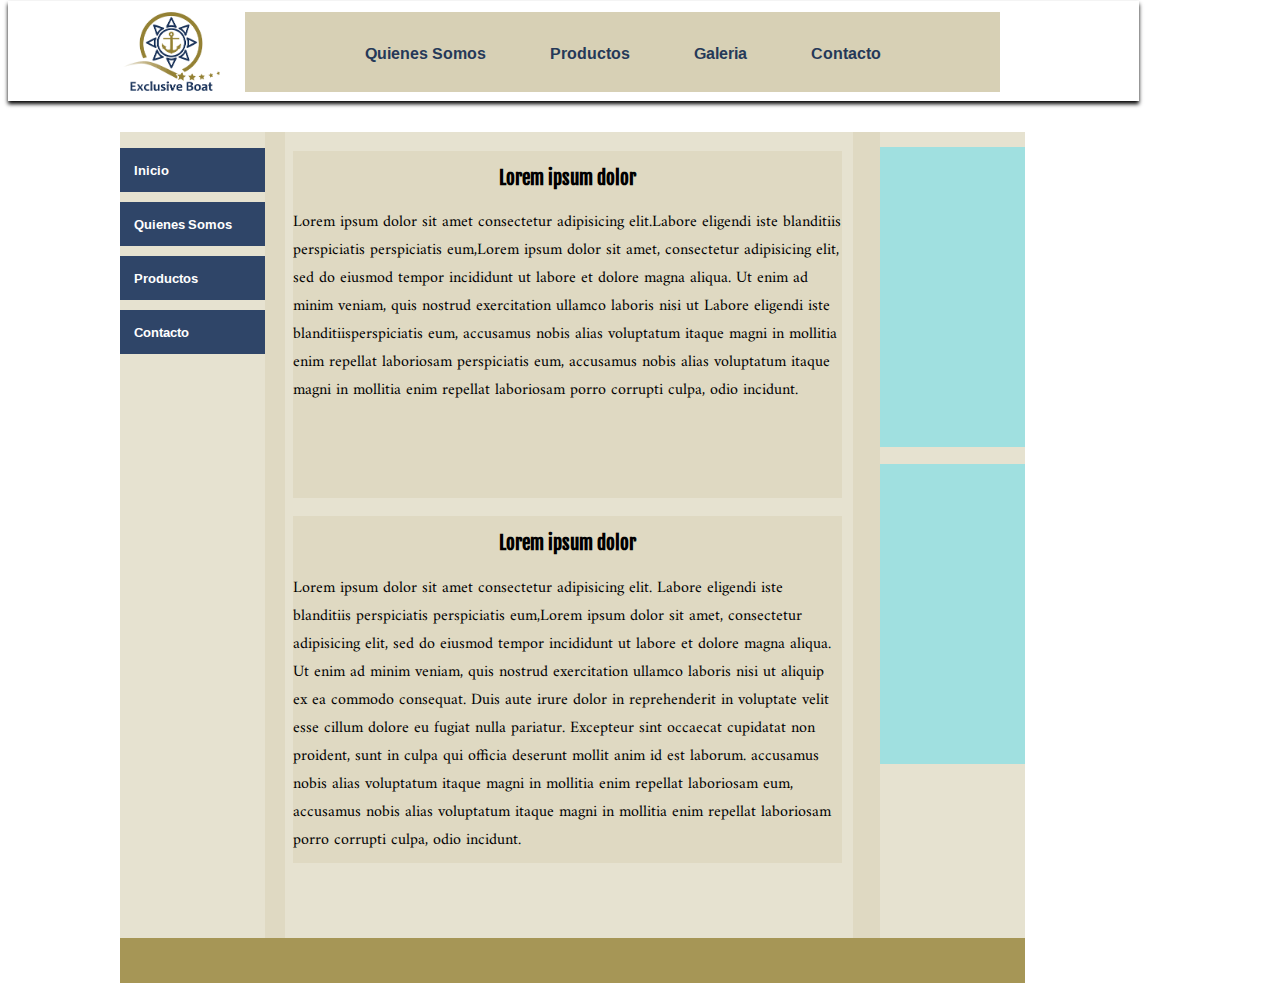
<file: index.html>
<!DOCTYPE html>
<html>
<head>
	<style>
@import url('https://fonts.googleapis.com/css2?family=Amiri&family=Fjalla+One&family=Ramabhadra&display=swap');
</style>
	<link href="https://fonts.googleapis.com/css2?family=Amiri&family=Fjalla+One&family=Ramabhadra&display=swap" rel="stylesheet">
	<link rel="stylesheet" type="text/css" href="./css/style.css">
	<title>Pagina avanzada</title>
</head>
<body>
	<div class="container">
		<div class="header"> 
	      <div class="container-nav">
	        <div class="logo"><a href="index.html"><img src="./img/logo.png"></a></div>
	        <div class="nav">
	           <ul>
		           <li><a href="">Quienes Somos</a></li>
		           <li><a href="">Productos</a></li>
		           <li><a href="galeria.html">Galeria</a></li>
		           <li><a href="">Contacto</a></li>
	          </ul>
	        </div>
	      </div>
		</div>
	    <div  class="main">
	      <div class="content">
	        <div class="sidebar">
	          <ul class="nav2">
	            <li><a href="">Inicio</a></li>
	            <li><a href="">Quienes Somos</a></li>
	            <li><a href="">Productos</a>
		            <ul class="sub-nav">
		            	<li><a href="">Barcos</a></li>
		            	<li><a href="">Accesorios</a></li>
		            	<li><a href="">Mantenimiento</a></li>
		            </ul>
		         </li>
	            <li><a href="">Contacto</a></li>
	          </ul>
	        </div>
	        <div class="section">
	          <div class="article1">
	            <div class="title1"><h3>Lorem ipsum dolor</h3></div>
	            <div class="summary1">
	              <p>Lorem ipsum dolor sit amet consectetur adipisicing elit.Labore eligendi iste blanditiis perspiciatis perspiciatis eum,Lorem ipsum dolor sit amet, consectetur adipisicing elit, sed do eiusmod
	              tempor incididunt ut labore et dolore magna aliqua. Ut enim ad minim veniam,
	              quis nostrud exercitation ullamco laboris nisi ut  Labore eligendi iste blanditiisperspiciatis eum, accusamus nobis alias voluptatum itaque magni in mollitia enim repellat laboriosam  perspiciatis eum, accusamus nobis alias voluptatum itaque magni in mollitia enim repellat laboriosam porro corrupti culpa, odio incidunt.
	              </p>
	            </div>
	          </div>
	          <div class="article2">
	            <div class="title2"><h3>Lorem ipsum dolor</h3></div>
	            <div class="summary2">
	              <p>Lorem ipsum dolor sit amet consectetur adipisicing elit. Labore eligendi iste blanditiis perspiciatis perspiciatis eum,Lorem ipsum dolor sit amet, consectetur adipisicing elit, sed do eiusmod
	              tempor incididunt ut labore et dolore magna aliqua. Ut enim ad minim veniam,
	              quis nostrud exercitation ullamco laboris nisi ut aliquip ex ea commodo
	              consequat. Duis aute irure dolor in reprehenderit in voluptate velit esse
	              cillum dolore eu fugiat nulla pariatur. Excepteur sint occaecat cupidatat non
	              proident, sunt in culpa qui officia deserunt mollit anim id est laborum. accusamus nobis alias voluptatum itaque magni in mollitia enim repellat laboriosam  eum, accusamus nobis alias voluptatum itaque magni in mollitia enim repellat laboriosam porro corrupti culpa, odio incidunt.
	              </p>
	            </div>
	          </div>
	        </div>
	        <div class="aside">
	        	<div class="anuncio1"></div>
	        	<div class="anuncio2"></div>
	        </div>
	      </div>
	      <div class="footer"></div>
	    </div>
	</div>
</body>
</html>
</file>
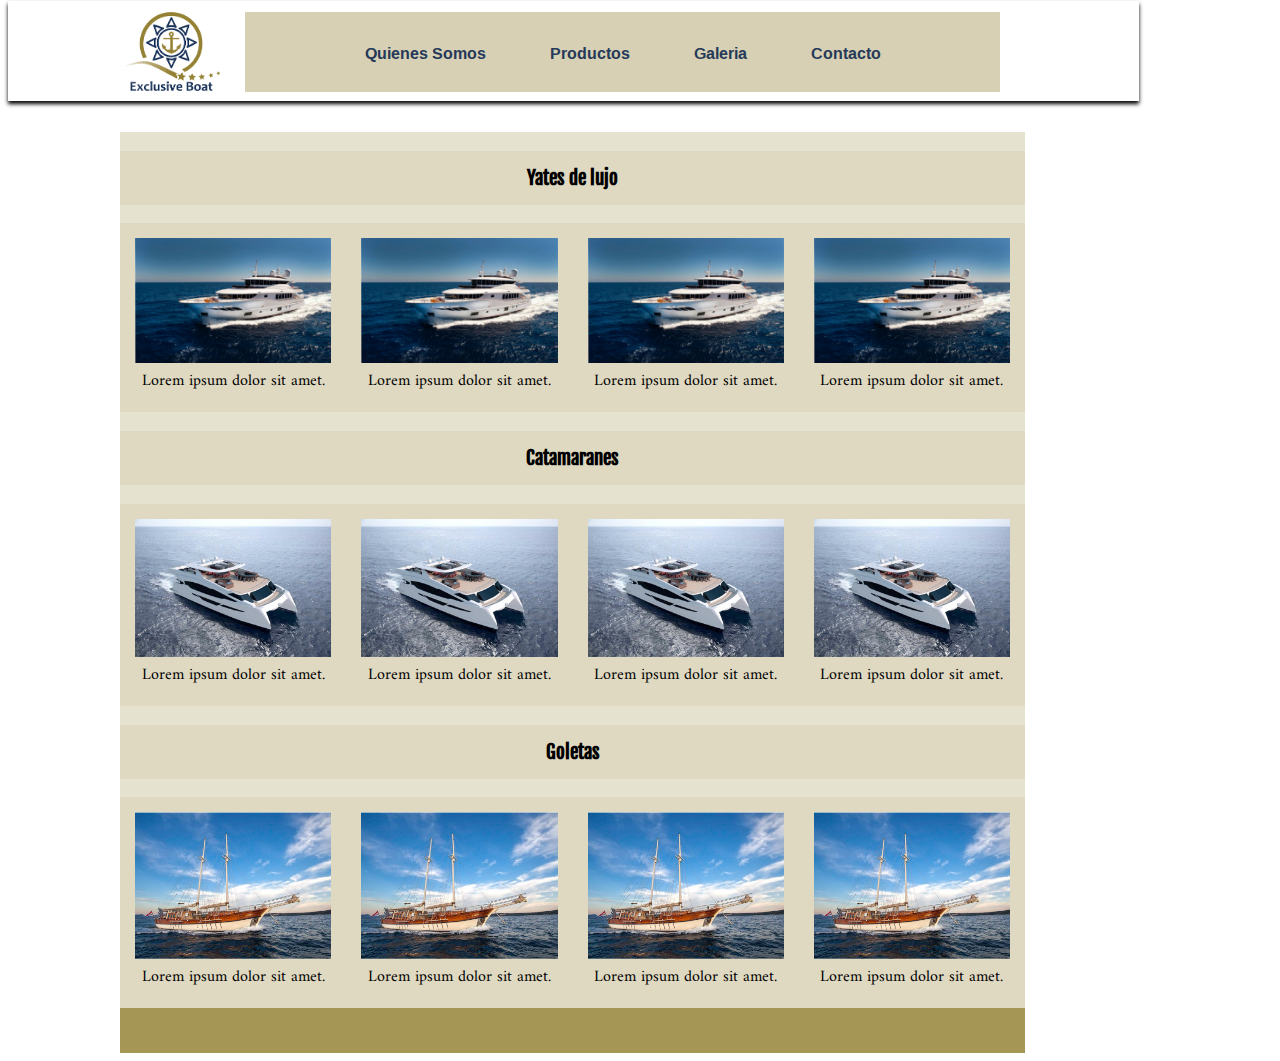
<file: galeria.html>
<!DOCTYPE html>
<html>
<head>
	<meta name="viewport" content="width=device-width, initial-scale=1.0">
	<style>
@import url('https://fonts.googleapis.com/css2?family=Amiri&family=Fjalla+One&family=Ramabhadra&display=swap');
</style>
	<link href="https://fonts.googleapis.com/css2?family=Amiri&family=Fjalla+One&family=Ramabhadra&display=swap" rel="stylesheet">
	<link rel="stylesheet" type="text/css" href="./css/style.css">
	<title>Galeria</title>
</head>
<body>
	<div class="container">
		<header> 
	      <div class="container-nav">
	        <div class="logo"><a href="index.html"><img src="./img/logo.png"></a></div>
	        <nav>
	           <ul>
		           <li><a href="">Quienes Somos</a></li>
		           <li><a href="">Productos</a></li>
		           <li><a href="galeria.html">Galeria</a></li>
		           <li><a href="">Contacto</a></li>
	          </ul>
	        </nav>
	      </div>
		</header>
		<main>
	        <section class="yates-lujo row">
	        	<h3 class="col-12">Yates de lujo</h3>
	        	<article class="col-12 col-m-6 col-l-3">
	        		<div class="img"><img src="./img/barco-lujo.jpg"></div>
	        		<summary>Lorem ipsum dolor sit amet.</summary>
	        	</article>
	        	<article class="col-12 col-m-6 col-l-3">
	        		<div class="img"><img src="./img/barco-lujo.jpg"></div>
	        		<summary>Lorem ipsum dolor sit amet.</summary>
	        	</article>
	        	<article class="col-12 col-m-6 col-l-3">
	        		<div class="img"><img src="./img/barco-lujo.jpg"></div>
	        		<summary>Lorem ipsum dolor sit amet.</summary>
	        	</article>
	        	<article class="col-12 col-m-6 col-l-3">
	        		<div class="img"><img src="./img/barco-lujo.jpg"></div>
	        		<summary>Lorem ipsum dolor sit amet.</summary>
	        	</article>
	        </section>
	        <section class="catamaranes row">
	        	<h3 class="col-12">Catamaranes</h3>
	        	<article class="col-12 col-m-6 col-l-3">
	        		<div class="img"><img src="./img/catamaranes.jpg"></div>
	        		<summary>Lorem ipsum dolor sit amet.</summary>
	        	</article>
	        	<article class="col-12 col-m-6 col-l-3">
	        		<div class="img"><img src="./img/catamaranes.jpg"></div>
	        		<summary>Lorem ipsum dolor sit amet.</summary>
	        	</article>
	        	<article class="col-12 col-m-6 col-l-3">
	        		<div class="img"><img src="./img/catamaranes.jpg"></div>
	        		<summary>Lorem ipsum dolor sit amet.</summary>
	        	</article>
	        	<article class="col-12 col-m-6 col-l-3">
	        		<div class="img"><img src="./img/catamaranes.jpg"></div>
	        		<summary>Lorem ipsum dolor sit amet.</summary>
	        	</article>
	        </section>
	        <section class="goletas row">
	        	<h3 class="col-12">Goletas</h3>
	        	<article class="col-12 col-m-6 col-l-3">
	        		<div class="img"><img src="./img/goletas.jpg"></div>
	        		<summary>Lorem ipsum dolor sit amet.</summary>
	        	</article>
	        	<article class="col-12 col-m-6 col-l-3">
	        		<div class="img"><img src="./img/goletas.jpg"></div>
	        		<summary>Lorem ipsum dolor sit amet.</summary>
	        	</article>
	        	<article class="col-12 col-m-6 col-l-3">
	        		<div class="img"><img src="./img/goletas.jpg"></div>
	        		<summary>Lorem ipsum dolor sit amet.</summary>
	        	</article>
	        	<article class="col-12 col-m-6 col-l-3">
	        		<div class="img"><img src="./img/goletas.jpg"></div>
	        		<summary>Lorem ipsum dolor sit amet.</summary>
	        	</article>
	        </section>
	      <div class="footer"></div>
	    </main>
	</div>
</body>
</html>
</file>
<file: css/style.css>
* {
  box-sizing: border-box;
}
.container{
    margin: 0px;   
}

.header,
header{
    background: #fff;
    width: 1131px;
    position: fixed;
    top: 1px;
    box-shadow: 0px 3px 4px 0px black;    
}
.header > .container-nav,
header > .container-nav{
    background: #fff;
    width: 902px;
    left: 107px;
    padding: 11px 10px 5px 15px;
    height: 100px;
    margin-left: 100px;
}  
.logo{
    display: inline-block;
    width: 97px;
}
.logo > a> img{
    width: 100%;
}
.nav,
nav{
    width: 755px;
    padding: 0px;
    float: right;
    display: inline-block;
    background: #d7d0b5;
    height: 80px;
}
.header > .container-nav > .nav > ul,
header > .container-nav > nav > ul{
    margin-left: 50px;
}
.header > .container-nav > .nav > ul > li,
header > .container-nav > nav > ul > li {
  display: inline-block;
  padding: 10px 15px 10px 16px;
}  
.header > .container-nav > .nav > ul > li > a,
header > .container-nav > nav > ul > li > a{
    text-decoration: none;
    padding: 4px 15px 3px 14px;
    font-family: 'Ramabhadra', sans-serif;
    color: #253958;
}
.header > .container-nav > .nav > ul > li > a:hover,
header > .container-nav >  nav > ul > li > a:hover{
    background-color: #a69656;
    border-radius: 5px 5px 5px 5px;
}
.container > .main,
.container > main{
    background: #e6e2d0;
    width: 905px;
    margin-top: 132px;
    margin-left: 112px;
}
.container > .main > .content{
    background: #dfd9c2;
    height: 806px;
}
.container > .main > .content > .sidebar{
    width: 145px;
    height: 100%;
    float: left;
    background: #e6e2d0;
}
.container > .main > .content > .sidebar > .nav2{
    height: 80%;
}
.container > .main > .content > .sidebar > .nav2 > li{
   list-style: none;
}

.container > .main > .content > .sidebar > .nav2 > li > a{
    text-decoration: none;
    display: block;
    background: #2f4568;
    margin-left: -40px;
    margin-bottom: 10px;
    padding: 10px 0px 10px 14px;
    color: white;
    font-family: 'Ramabhadra';
    font-size: 13px;
}
.container > .main > .content > .sidebar > .nav2 > li > .sub-nav{
    margin-bottom: -6px;
    display: none;
}
.container > .main > .content > .sidebar > .nav2 > li > .sub-nav > li{
    list-style: none;
}
.container > .main > .content > .sidebar > .nav2 > li:hover > ul{
    display: block;
}
.container > .main > .content > .sidebar > .nav2 > li > .sub-nav > li > a{
    text-decoration: none;
    display: block;
    background: #a0e0e0;
    margin: -7px 0px 9px -80px;
    padding: 9px 0px 10px 10px;
    color: #31476a;
    font-family: 'Ramabhadra';
    font-size: 12px;
}
.container > .main > .content > .sidebar > .nav2 > li > .sub-nav > li > a:hover{
    background-color: #d5cbab;
}
.container > .main > .content > .section{
    background: #e6e2d0;
    width: 568px;
    height: 100%;
    margin-left: 20px;
    float: left;
}
.container > .main > .content > .section > .article1{
    width: 549px;
    margin: 15px 0px 0px 8px;
    height: 347px;
    background: #dfd9c2;
}
.container > .main > .content > .section > .article1 > .title1 > h3{
    text-align: center;
    font-family: 'Fjalla One', sans-serif;
    padding-top: 15px;
}

.container > .main > .content > .section > .article1 > .summary1 > p{
    font-family: 'Amiri', serif;
}
.container > .main > .content > .section > .article2{
    background: #dfd9c2;
    width: 549px;
    margin: 15px 0px 0px 8px;
    height: 347px;
}
.container > .main > .content > .section > .article2 > .title2 > h3{
    text-align: center;
    font-family: 'Fjalla One', sans-serif;
    padding-top: 15px;
}

.container > .main > .content > .section > .article2 > .summary2 > p{
    font-family: 'Amiri', serif;
}
.container > .main > .content > .aside{
    width: 145px;
    height: 100%;
    background: #e6e2d0;
    float: right;
}
.container > .main > .content > .aside > .anuncio1{
    background: #a0e0e0;
    height: 300px;
    margin-bottom: 17px;
    margin-top: 15px;
}
.container > .main > .content > .aside > .anuncio2{
    background: #a0e0e0;
    height: 300px;
}
.footer{
    height: 45px;
    background: #a69656; 
}
/*galeria-html*/

main> section > h3{
    text-align: center;
    font-family: 'Fjalla One', sans-serif;
    background: #dfd9c2;
}
main> section > article{
    overflow: hidden;
    display: inline-block;
    background: #dfd9c2;
}
main> section > article > .img> img{
    width: 100%;
}
main> section > article > summary{
    font-family: Amiri, sans-serif;
    height: 30px;
    text-align: center;
}
/*responsive*/
.row::after {
    content: "";
    clear: both;
    display: table;
}


[class*="col-"] {
  float: left;
  padding: 15px;

}


/* For mobile phones: */
@media only screen and (max-width: 768px) {
  /* For mobile phones: */
  [class*="col-"] {
    width: 100%;
  }
}
/* For desktop: */
.col-1 {width: 8.33%;}
.col-2 {width: 16.66%;}
.col-3 {width: 25%;}
.col-4 {width: 33.33%;}
.col-5 {width: 41.66%;}
.col-6 {width: 50%;}
.col-7 {width: 58.33%;}
.col-8 {width: 66.66%;}
.col-9 {width: 75%;}
.col-10 {width: 83.33%;}
.col-11 {width: 91.66%;}
.col-12 {width: 100%;}

@media only screen and (min-width: 600px) {
  /* For tablets: */
  .col-s-1 {width: 8.33%;}
  .col-s-2 {width: 16.66%;}
  .col-s-3 {width: 25%;}
  .col-s-4 {width: 33.33%;}
  .col-s-5 {width: 41.66%;}
  .col-s-6 {width: 50%;}
  .col-s-7 {width: 58.33%;}
  .col-s-8 {width: 66.66%;}
  .col-s-9 {width: 75%;}
  .col-s-10 {width: 83.33%;}
  .col-s-11 {width: 91.66%;}
  .col-s-12 {width: 100%;}
}

@media only screen and (min-width: 768px) {
  /* For desktop: */
  .col-m-1 {width: 8.33%;}
  .col-m-2 {width: 16.66%;}
  .col-m-3 {width: 25%;}
  .col-m-4 {width: 33.33%;}
  .col-m-5 {width: 41.66%;}
  .col-m-6 {width: 50%;}
  .col-m-7 {width: 58.33%;}
  .col-m-8 {width: 66.66%;}
  .col-m-9 {width: 75%;}
  .col-m-10 {width: 83.33%;}
  .col-m-11 {width: 91.66%;}
  .col-m-12 {width: 100%;}
}

/* Large devices (laptops/desktops, 992px and up) */
@media only screen and (min-width: 992px) {
    .col-l-1 {width: 8.33%;}
    .col-l-2 {width: 16.66%;}
    .col-l-3 {width: 25%;}
    .col-l-4 {width: 33.33%;}
    .col-l-5 {width: 41.66%;}
    .col-l-6 {width: 50%;}
    .col-l-7 {width: 58.33%;}
    .col-l-8 {width: 66.66%;}
    .col-l-9 {width: 75%;}
    .col-l-10 {width: 83.33%;}
    .col-l-11 {width: 91.66%;}
    .col-l-12 {width: 100%;}
}

/* Extra large devices (large laptops and desktops, 1200px and up) */
@media only screen and (min-width: 1200px) {
    .col-xl-1 {width: 8.33%;}
    .col-xl-2 {width: 16.66%;}
    .col-xl-3 {width: 25%;}
    .col-xl-4 {width: 33.33%;}
    .col-xl-5 {width: 41.66%;}
    .col-xl-6 {width: 50%;}
    .col-xl-7 {width: 58.33%;}
    .col-xl-8 {width: 66.66%;}
    .col-xl-9 {width: 75%;}
    .col-xl-10 {width: 83.33%;}
    .col-xl-11 {width: 91.66%;}
    .col-xl-12 {width: 100%;}-m 
}
</file>
